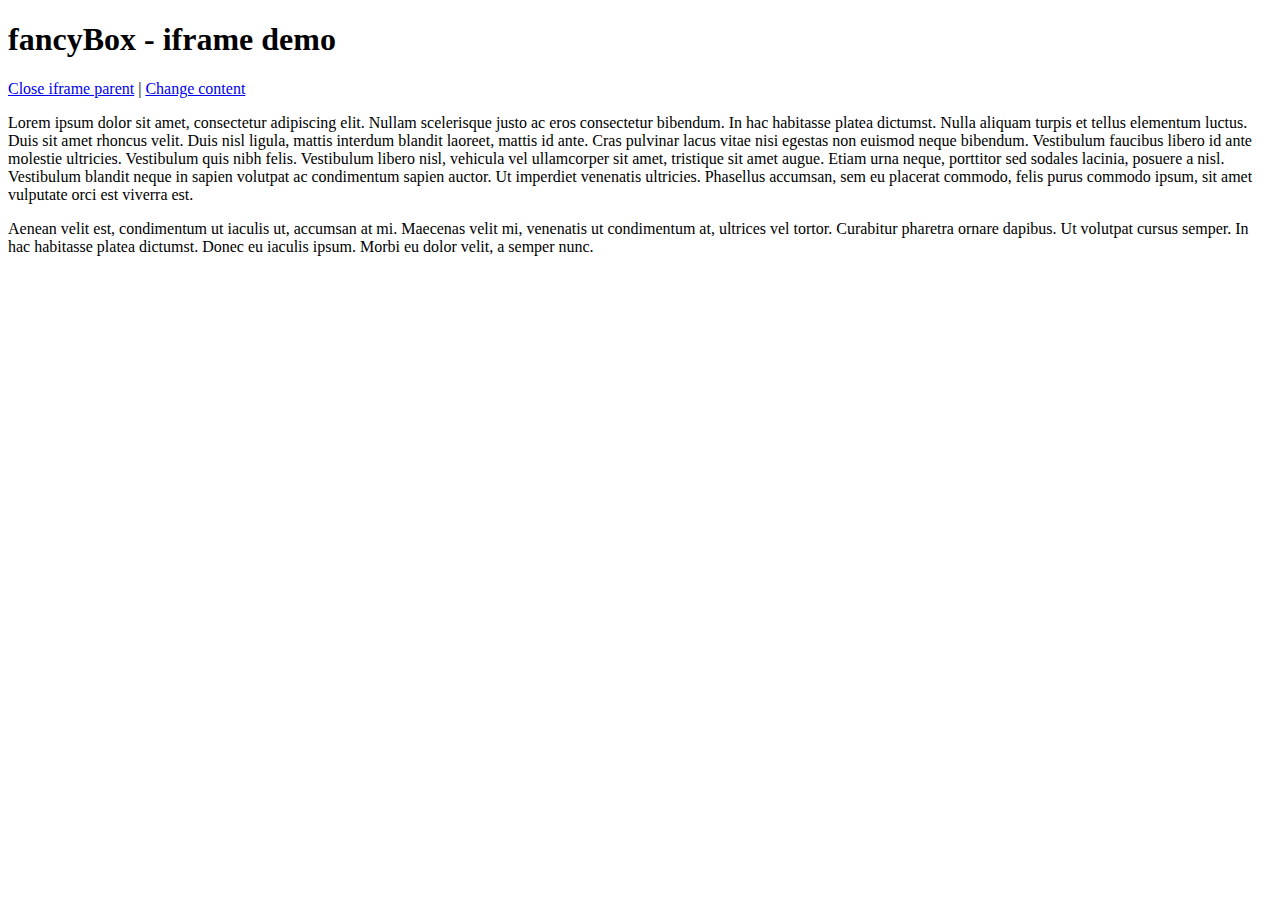
<file: fancyapps-fancyBox-18d1712/demo/iframe.html>
<!DOCTYPE html>
<html>
<head>
	<title>fancyBox - iframe demo</title>
	<meta http-equiv="Content-Type" content="text/html; charset=UTF-8" />
</head>
<body>
	<h1>fancyBox - iframe demo</h1>

	<p>
		<a href="javascript:parent.jQuery.fancybox.close();">Close iframe parent</a>

		|

		<a href="javascript:parent.jQuery.fancybox.open({href : '1_b.jpg', title : 'My title'});">Change content</a>
	</p>

	<p>
		Lorem ipsum dolor sit amet, consectetur adipiscing elit. Nullam scelerisque justo ac eros consectetur bibendum. In hac habitasse platea dictumst. Nulla aliquam turpis et tellus elementum luctus. Duis sit amet rhoncus velit. Duis nisl ligula, mattis interdum blandit laoreet, mattis id ante. Cras pulvinar lacus vitae nisi egestas non euismod neque bibendum. Vestibulum faucibus libero id ante molestie ultricies. Vestibulum quis nibh felis. Vestibulum libero nisl, vehicula vel ullamcorper sit amet, tristique sit amet augue. Etiam urna neque, porttitor sed sodales lacinia, posuere a nisl. Vestibulum blandit neque in sapien volutpat ac condimentum sapien auctor. Ut imperdiet venenatis ultricies. Phasellus accumsan, sem eu placerat commodo, felis purus commodo ipsum, sit amet vulputate orci est viverra est.
	</p>

	<p>
		Aenean velit est, condimentum ut iaculis ut, accumsan at mi. Maecenas velit mi, venenatis ut condimentum at, ultrices vel tortor. Curabitur pharetra ornare dapibus. Ut volutpat cursus semper. In hac habitasse platea dictumst. Donec eu iaculis ipsum. Morbi eu dolor velit, a semper nunc.
	</p>
</body>
</html>
</file>
